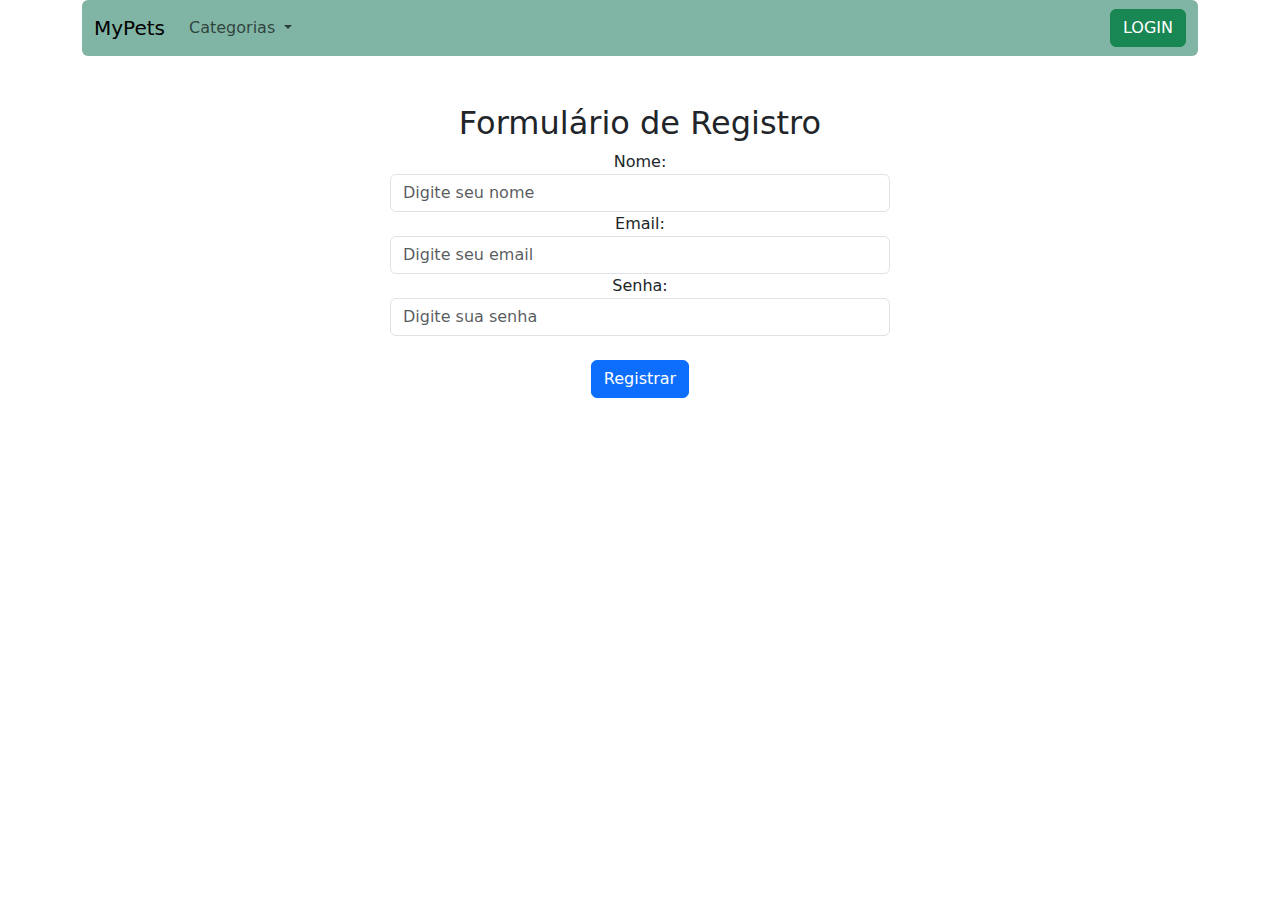
<file: pages/register.html>
<!DOCTYPE html>
<html lang="pt-br">
  <head>
    <meta charset="utf-8" />
    <meta name="viewport" content="width=device-width, initial-scale=1" />
    <title>My Pets</title>
    <link
      href="https://cdn.jsdelivr.net/npm/bootstrap@5.3.3/dist/css/bootstrap.min.css"
      rel="stylesheet"
      integrity="sha384-QWTKZyjpPEjISv5WaRU9OFeRpok6YctnYmDr5pNlyT2bRjXh0JMhjY6hW+ALEwIH"
      crossorigin="anonymous"
    />
    <link rel="stylesheet" href="/css/colors.css" />
  </head>

  <body class="container">
    <!-- CABEÇALHO -->
    <header>
      <nav class="navbar navbar-expand-lg principal rounded-bottom rounded-2">
          <div class="container-fluid">
            <a class="navbar-brand" href="/index.html">MyPets</a>
            
            <button class="navbar-toggler" type="button" data-bs-toggle="collapse" data-bs-target="#navbarSupportedContent" aria-controls="navbarSupportedContent" aria-expanded="false" aria-label="Toggle navigation">
              <span class="navbar-toggler-icon"></span>
            </button>

            <div class="collapse navbar-collapse" id="navbarSupportedContent">
              <ul class="navbar-nav me-auto mb-2 mb-lg-0">
               
                <li class="nav-item dropdown">
                  <a class="nav-link dropdown-toggle" href="#" role="button" data-bs-toggle="dropdown" >
                    Categorias
                  </a>
                  <ul class="dropdown-menu">
                    <li><a class="dropdown-item" href="/pages/list_products.html">Ração Seca</a></li>
                    <li><a class="dropdown-item" href="/pages/list_products.html">Ração Úmida</a></li>
                  </ul>
                </li>

              </ul>
              <a class="btn btn-success" href="/pages/login.html">LOGIN</a>
            </div>
          </div>
        </nav>
  </header>

    <main class="d-flex d-flex justify-content-center align-items-center m-5">
      <div style="width: 500px; height: auto" class="text-center">
        <h2>Formulário de Registro</h2>
        <form id="formularioRegistro">
          <div class="form-group">
            <label for="nome">Nome:</label>
            <input
              type="text"
              class="form-control"
              id="nome"
              placeholder="Digite seu nome"
            />
          </div>
          <div class="form-group">
            <label for="email">Email:</label>
            <input
              type="email"
              class="form-control"
              id="email"
              placeholder="Digite seu email"
            />
          </div>
          <div class="form-group">
            <label for="senha">Senha:</label>
            <input
              type="password"
              class="form-control"
              id="senha"
              placeholder="Digite sua senha"
            />
          </div>
          <br>
          <button type="submit" class="btn btn-primary">Registrar</button>
        </form>
      </div>
    </main>

    <footer></footer>

    <script
      src="https://cdn.jsdelivr.net/npm/bootstrap@5.3.3/dist/js/bootstrap.bundle.min.js"
      integrity="sha384-YvpcrYf0tY3lHB60NNkmXc5s9fDVZLESaAA55NDzOxhy9GkcIdslK1eN7N6jIeHz"
      crossorigin="anonymous"
    ></script>

    <script src="/js/registerForm.js"></script>
  </body>
</html>
</file>
<file: css/colors.css>
html {
    overflow-y: scroll;
  }

body{
    background-color: rgb(255, 255, 255);
}

.principal{
    background-color: #80b4a4;
}

.imagem_produto{
    width: 600px;
    height: 650px;
}

.outras_imagem_produto{
    width: 180px;
    height: 200px;
}

#menu_direito{
    width: 45%;
}

#imagens_inferior img:hover {
    transform: scale(1.25);
}

#menu_esquerdo{
    width: 55%;
    height: 600px;
}

#preco{
    font-size: 12px;
    color: #35b6f2;
}

.valor_icon{
    background-color: #dcdcdc;
    width: 80px;
    height: 40px;
}

.caixa_numeros{
    width: 40px;
    height: 100%;
}

.altura_20{
    height: 10%;  
}
</file>
